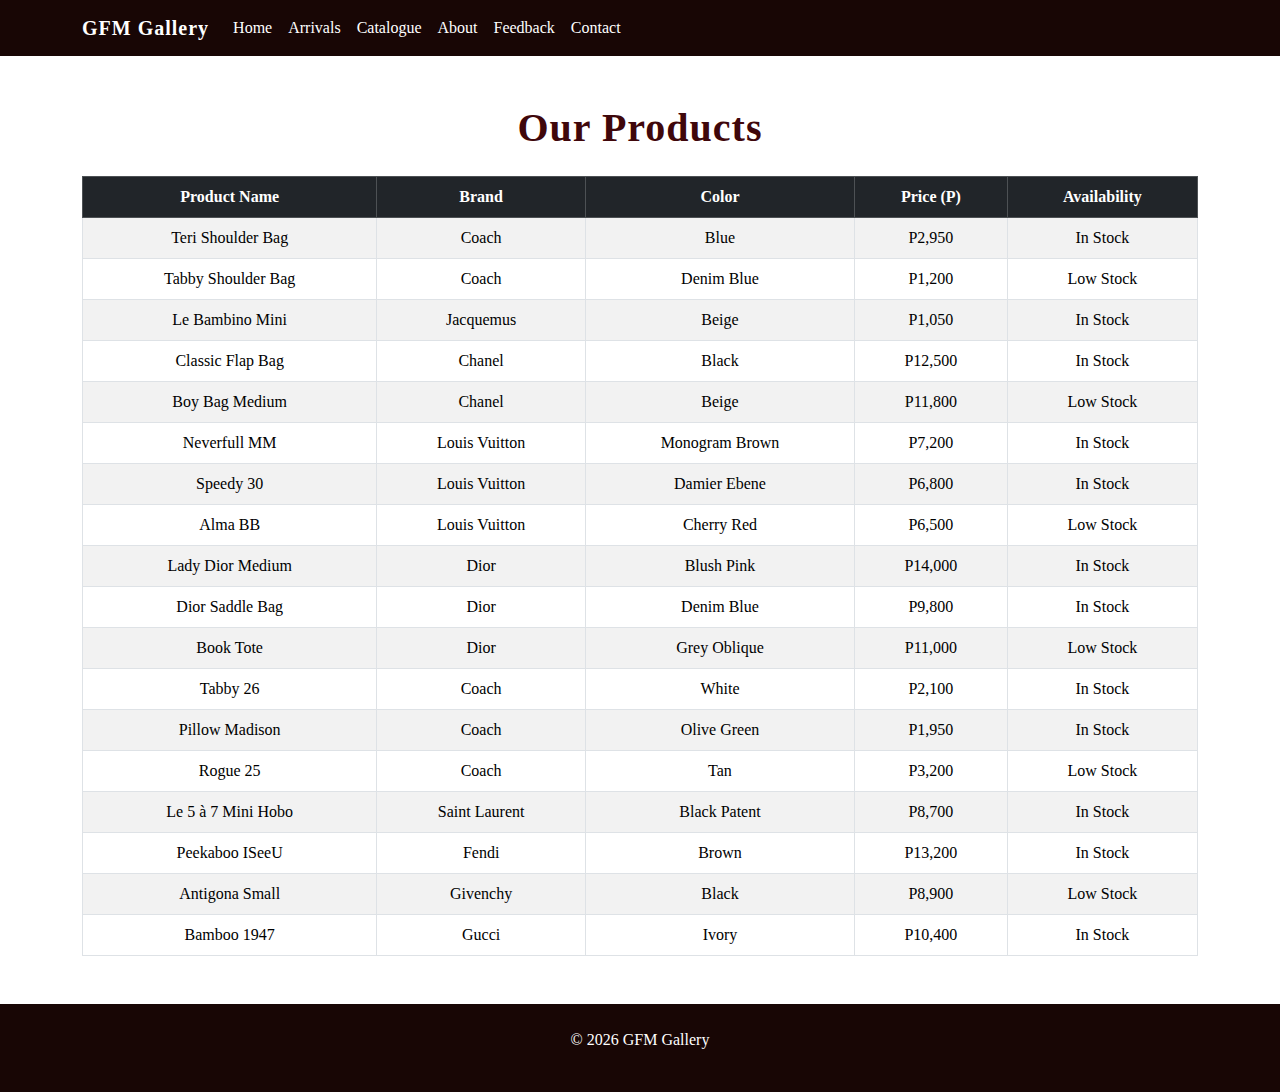
<file: Catalogue.html>
<!DOCTYPE html>
<html lang="en">
<head>
  <meta charset="UTF-8">
  <meta name="viewport" content="width=device-width, initial-scale=1.0">
  <title>Products</title>

  <link href="https://cdn.jsdelivr.net/npm/bootstrap@5.3.0/dist/css/bootstrap.min.css" rel="stylesheet">
  <link rel="stylesheet" href="styles.css">
</head>

<body>

<header>
  <nav class="navbar navbar-expand-lg navbar-dark bg-dark">
    <div class="container">
      <a class="navbar-brand" href="index.html">GFM Gallery</a>

      <button class="navbar-toggler" type="button" data-bs-toggle="collapse" data-bs-target="#navbarNav">
        <span class="navbar-toggler-icon"></span>

      </button>
       <div class="collapse navbar-collapse" id="navbarNav"> 

                <ul class="navbar-nav"> 

       <li class="nav-item">  <div class="collapse navbar-collapse" id="navbarNav"> 

                <ul class="navbar-nav"> 
                  

                        <a class="nav-link" href="index.html">Home</a> 

                    </li> 

                    <li class="nav-item"> 

                        <a class="nav-link" href="arrivals.html">Arrivals</a>

                     </li>

                     <li class="nav-item"> 

                        <a class="nav-link" href="Catalogue.html">Catalogue</a>

                     </li>

                    <li class="nav-item"> 

                        <a class="nav-link" href="about.html">About</a> 

                    </li> 

                     <li class="nav-item"> 

                        <a class="nav-link" href="feedback.html">Feedback</a> 

                    </li> 

                    <li class="nav-item"> 

                        <a class="nav-link" href="contact.html">Contact</a> 

                    </li> 

                </ul> 

            </div> 

        </div> 

    </nav> 

</header>

<main class="container my-5">
  <h1 class="mb-4 text-center">Our Products</h1>

  <table class="table table-bordered table-striped text-center">
    <thead class="table-dark">
      <tr>
        <th>Product Name</th>
        <th>Brand</th>
        <th>Color</th>
        <th>Price (P)</th>
        <th>Availability</th>
      </tr>
    </thead>

    <tbody>
      <tr>
        <td>Teri Shoulder Bag</td>
        <td>Coach</td>
        <td>Blue</td>
        <td>P2,950</td>
        <td>In Stock</td>
      </tr>

      <tr>
        <td>Tabby Shoulder Bag</td>
        <td>Coach</td>
        <td>Denim Blue</td>
        <td>P1,200</td>
        <td>Low Stock</td>
      </tr>

      <tr>
        <td>Le Bambino Mini</td>
        <td>Jacquemus</td>
        <td>Beige</td>
        <td>P1,050</td>
        <td>In Stock</td>
      </tr>

      <tr>
  <td>Classic Flap Bag</td>
  <td>Chanel</td>
  <td>Black</td>
  <td>P12,500</td>
  <td>In Stock</td>
</tr>

<tr>
  <td>Boy Bag Medium</td>
  <td>Chanel</td>
  <td>Beige</td>
  <td>P11,800</td>
  <td>Low Stock</td>
</tr>

<tr>
  <td>Neverfull MM</td>
  <td>Louis Vuitton</td>
  <td>Monogram Brown</td>
  <td>P7,200</td>
  <td>In Stock</td>
</tr>

<tr>
  <td>Speedy 30</td>
  <td>Louis Vuitton</td>
  <td>Damier Ebene</td>
  <td>P6,800</td>
  <td>In Stock</td>
</tr>

<tr>
  <td>Alma BB</td>
  <td>Louis Vuitton</td>
  <td>Cherry Red</td>
  <td>P6,500</td>
  <td>Low Stock</td>
</tr>

<tr>
  <td>Lady Dior Medium</td>
  <td>Dior</td>
  <td>Blush Pink</td>
  <td>P14,000</td>
  <td>In Stock</td>
</tr>

<tr>
  <td>Dior Saddle Bag</td>
  <td>Dior</td>
  <td>Denim Blue</td>
  <td>P9,800</td>
  <td>In Stock</td>
</tr>

<tr>
  <td>Book Tote</td>
  <td>Dior</td>
  <td>Grey Oblique</td>
  <td>P11,000</td>
  <td>Low Stock</td>
</tr>

<tr>
  <td>Tabby 26</td>
  <td>Coach</td>
  <td>White</td>
  <td>P2,100</td>
  <td>In Stock</td>
</tr>

<tr>
  <td>Pillow Madison</td>
  <td>Coach</td>
  <td>Olive Green</td>
  <td>P1,950</td>
  <td>In Stock</td>
</tr>

<tr>
  <td>Rogue 25</td>
  <td>Coach</td>
  <td>Tan</td>
  <td>P3,200</td>
  <td>Low Stock</td>
</tr>

<tr>
  <td>Le 5 à 7 Mini Hobo</td>
  <td>Saint Laurent</td>
  <td>Black Patent</td>
  <td>P8,700</td>
  <td>In Stock</td>
</tr>

<tr>
  <td>Peekaboo ISeeU</td>
  <td>Fendi</td>
  <td>Brown</td>
  <td>P13,200</td>
  <td>In Stock</td>
</tr>

<tr>
  <td>Antigona Small</td>
  <td>Givenchy</td>
  <td>Black</td>
  <td>P8,900</td>
  <td>Low Stock</td>
</tr>

<tr>
  <td>Bamboo 1947</td>
  <td>Gucci</td>
  <td>Ivory</td>
  <td>P10,400</td>
  <td>In Stock</td>
</tr>
    </tbody>
  </table>
</main>

<footer class="text-center py-4">
  <p>&copy; 2026 GFM Gallery</p>
</footer>

<script src="https://cdn.jsdelivr.net/npm/bootstrap@5.3.0/dist/js/bootstrap.bundle.min.js"></script>

</body>
</html>
</file>
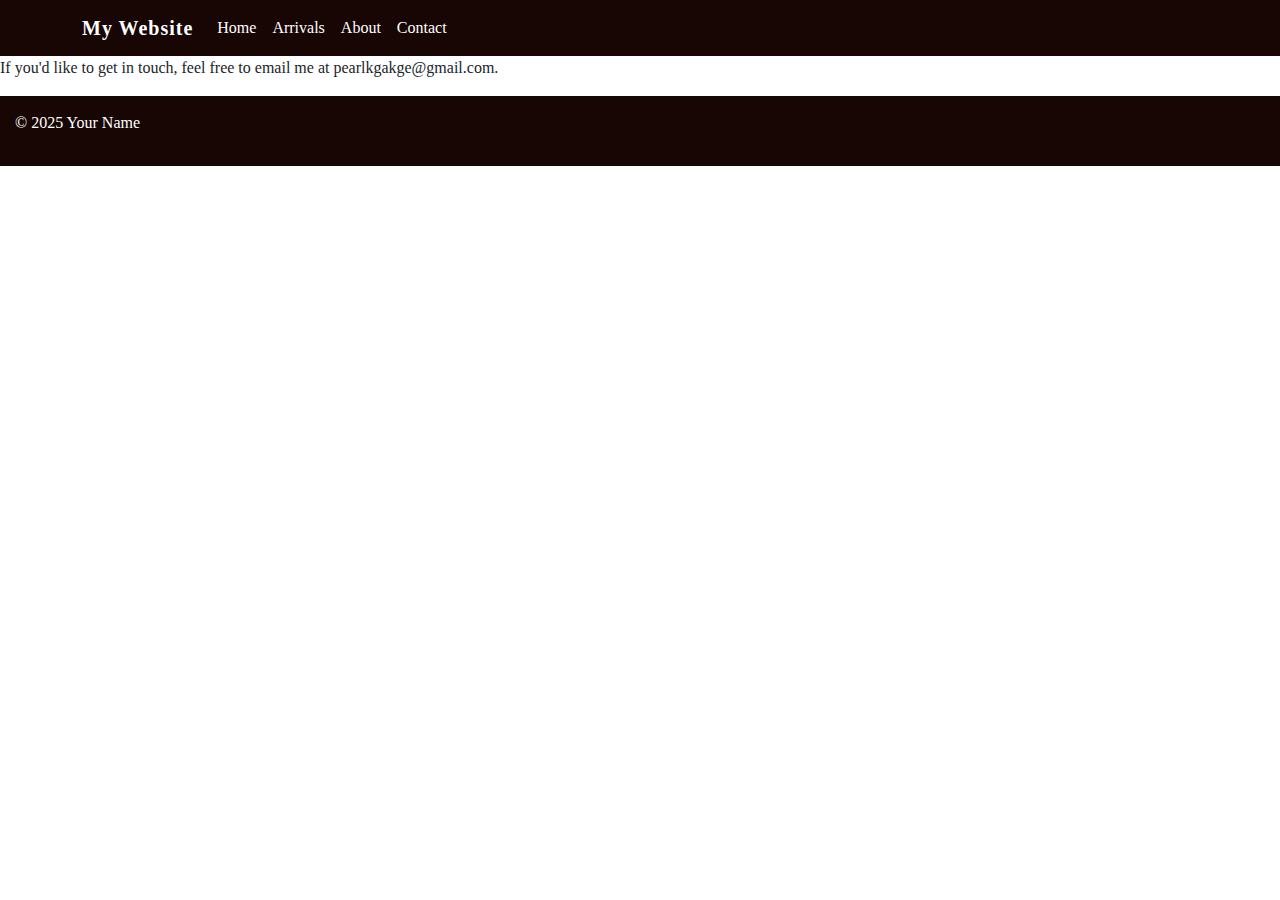
<file: contact.html>
<!DOCTYPE html> 

<htmllang="en"> 

<head> 

    <metacharset="UTF-8"> 

    <metaname="viewport"content="width=device-width,initial-scale=1.0"> 

    <title>Contact Us</title> 

    <!-- Bootstrap CSS --> 

    <link href="https://cdn.jsdelivr.net/npm/bootstrap@5.3.0/dist/css/bootstrap.min.css" rel="stylesheet"> 

    <!-- Custom CSS --> 

    <link rel="stylesheet" href="styles.css"> 

</head> 

<body> 

    <!-- Your content goes here --> 

 

    <!-- Bootstrap JS and dependencies --> 

    <script src="https://cdn.jsdelivr.net/npm/@popperjs/core@2.11.6/dist/umd/popper.min.js"></script> 

    <script src="https://cdn.jsdelivr.net/npm/bootstrap@5.3.0/dist/js/bootstrap.min.js"></script> 

</body> 

</html> 


</head> 

<body> 

    <header> 

         <nav class="navbar navbar-expand-lg navbar-dark bg-dark"> 

        <div class="container"> 

            <a class="navbar-brand" href="index.html">My Website</a> 

            <button class="navbar-toggler" type="button" data-bs-toggle="collapse" data-bs-target="#navbarNav"> 

                <span class="navbar-toggler-icon"></span> 

            </button> 

            <div class="collapse navbar-collapse" id="navbarNav"> 

                <ul class="navbar-nav"> 

                    <li class="nav-item"> 

                        <a class="nav-link" href="index.html">Home</a> 

                    </li> 

                    <li class="nav-item"> 

                        <a class="nav-link" href="arrivals.html">Arrivals</a>

                     </li>

                    <li class="nav-item"> 

                        <a class="nav-link" href="about.html">About</a> 

                    </li> 

                    <li class="nav-item"> 

                        <a class="nav-link" href="contact.html">Contact</a> 

                    </li> 

                </ul> 

            </div> 

        </div> 

    </nav> 

    </header> 

 

    <main> 

        <p>If you'd like to get in touch, feel free to email me at <ahref="mailto:example@example.com">pearlkgakge@gmail.com</a>.</p> 

    </main> 

 

    <footer> 

        <p>&copy; 2025 Your Name</p> 

    </footer> 

</body> 

</html>
</file>
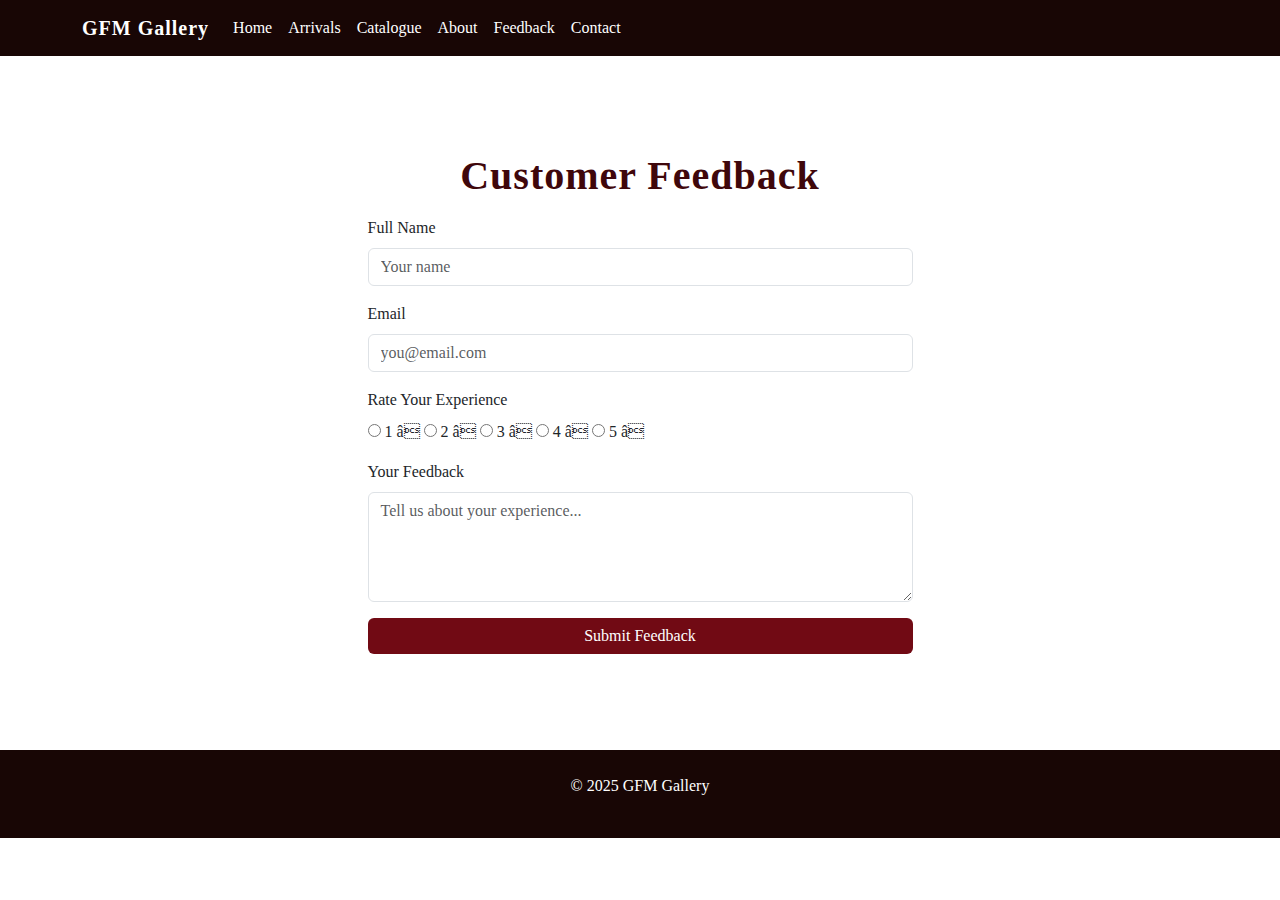
<file: feedback.html>
<!DOCTYPE html>
<htmllang="en">
<head>
  <metacharset="UTF-8">
  <metaname="viewport"content="width=device-width,initial-scale=1.0">
  <title>Feedback</title>

  <link href="https://cdn.jsdelivr.net/npm/bootstrap@5.3.0/dist/css/bootstrap.min.css" rel="stylesheet">
  <link rel="stylesheet" href="styles.css">
</head>

<body>

<header>
  <nav class="navbar navbar-expand-lg navbar-dark bg-dark"> 
    <div class="container">
      <a class="navbar-brand" href="index.html">GFM Gallery</a>

      <button class="navbar-toggler" type="button" data-bs-toggle="collapse" data-bs-target="#navbarNav">
        <span class="navbar-toggler-icon"></span>
      </button>

       <div class="collapse navbar-collapse" id="navbarNav"> 

                <ul class="navbar-nav"> 

                    <li class="nav-item"> 

                        <a class="nav-link" href="index.html">Home</a> 

                    </li> 

                     <li class="nav-item"> 

                        <a class="nav-link" href="arrivals.html">Arrivals</a>

                     </li>

                     <li class="nav-item"> 

                        <a class="nav-link" href="Catalogue.html">Catalogue</a>

                     </li>

                    <li class="nav-item"> 

                        <a class="nav-link" href="about.html">About</a> 

                    </li> 

                     <li class="nav-item"> 

                        <a class="nav-link" href="feedback.html">Feedback</a> 

                    </li> 

                    <li class="nav-item"> 

                        <a class="nav-link" href="contact.html">Contact</a> 

                    </li> 

                </ul> 

            </div> 

        </div> 

    </nav> 
</header>

<main class="container my-5">
  <div class="row justify-content-center">
    <div class="col-lg-7">

      <div class="contact-card p-4 p-md-5">
        <h1 class="mb-3 text-center">Customer Feedback</h1>

        <form>
          <div class="mb-3">
            <label class="form-label">Full Name</label>
            <input type="text" class="form-control" placeholder="Your name" required>
          </div>

          <div class="mb-3">
            <label class="form-label">Email</label>
            <input type="email" class="form-control" placeholder="you@email.com" required>
          </div>

          <div class="mb-3">
            <label class="form-label">Rate Your Experience</label><br>
            <input type="radio" name="rating" value="1"> 1 ⭐
            <input type="radio" name="rating" value="2"> 2 ⭐
            <input type="radio" name="rating" value="3"> 3 ⭐
            <input type="radio" name="rating" value="4"> 4 ⭐
            <input type="radio" name="rating" value="5"> 5 ⭐
          </div>

          <div class="mb-3">
            <label class="form-label">Your Feedback</label>
            <textarea class="form-control" rows="4" placeholder="Tell us about your experience..." required></textarea>
          </div>

          <button type="submit" class="btn btn-dark w-100">Submit Feedback</button>
        </form>

      </div>

    </div>
  </div>
</main>

<footer class="text-center py-4">
  <p>&copy; 2025 GFM Gallery</p>
</footer>

<script src="https://cdn.jsdelivr.net/npm/bootstrap@5.3.0/dist/js/bootstrap.bundle.min.js"></script>

</body>
</html>
</file>
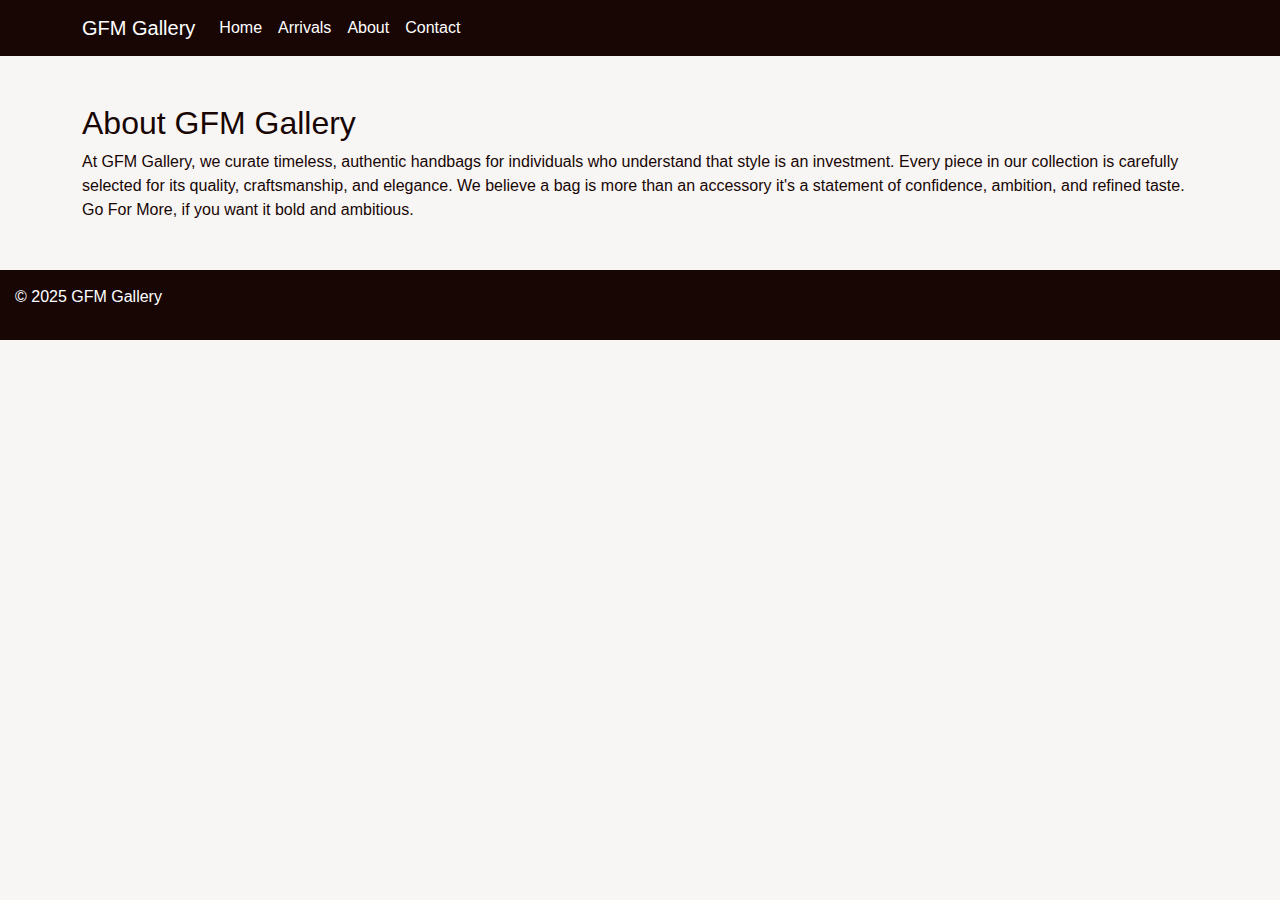
<file: OneDrive - Botswana Accountancy College/my-github-page/about.html>
<!DOCTYPE html> 

<htmllang="en"> 

<head> 

    <metacharset="UTF-8"> 

    <metaname="viewport"content="width=device-width,initial-scale=1.0"> 

    <title>About</title> 

    <!-- Bootstrap CSS --> 

    <link href="https://cdn.jsdelivr.net/npm/bootstrap@5.3.0/dist/css/bootstrap.min.css" rel="stylesheet"> 

    <!-- Custom CSS --> 

    <link rel="stylesheet" href="styles.css"> 

</head> 

<body> 

    <!-- Your content goes here --> 

    <!-- Bootstrap JS and dependencies --> 

    <script src="https://cdn.jsdelivr.net/npm/@popperjs/core@2.11.6/dist/umd/popper.min.js"></script> 

    <script src="https://cdn.jsdelivr.net/npm/bootstrap@5.3.0/dist/js/bootstrap.min.js"></script> 

</body> 

</html> 
</head>
<body> 

    <header> 

         <nav class="navbar navbar-expand-lg navbar-dark bg-dark"> 

        <div class="container"> 

            <a class="navbar-brand" href="index.html">GFM Gallery</a> 

            <button class="navbar-toggler" type="button" data-bs-toggle="collapse" data-bs-target="#navbarNav"> 

                <span class="navbar-toggler-icon"></span> 

            </button> 

            <div class="collapse navbar-collapse" id="navbarNav"> 

                <ul class="navbar-nav"> 

                    <li class="nav-item"> 

                        <a class="nav-link" href="index.html">Home</a> 

                    </li> 

                     <li class="nav-item"> 

                        <a class="nav-link" href="newarrivals.html">Arrivals</a>

                     </li>

                    <li class="nav-item"> 

                        <a class="nav-link" href="about.html">About</a> 

                    </li> 

                    <li class="nav-item"> 

                        <a class="nav-link" href="contact.html">Contact</a> 

                    </li> 

                </ul> 

            </div> 

        </div> 

    </nav> 

    </header> 
    
<main class="container my-5"> 

    <h2>About GFM Gallery</h2> 

    <p>At GFM Gallery, we curate timeless, authentic handbags for individuals who understand that style is an investment. Every piece in our collection is carefully selected for its quality, craftsmanship, and elegance.

We believe a bag is more than an accessory it's a statement of confidence, ambition, and refined taste.

Go For More, if you want it bold and ambitious.</p> 

</main> 

     <footer> 

        <p>&copy; 2025 GFM Gallery</p> 

    </footer> 

</body> 

</html>
</file>
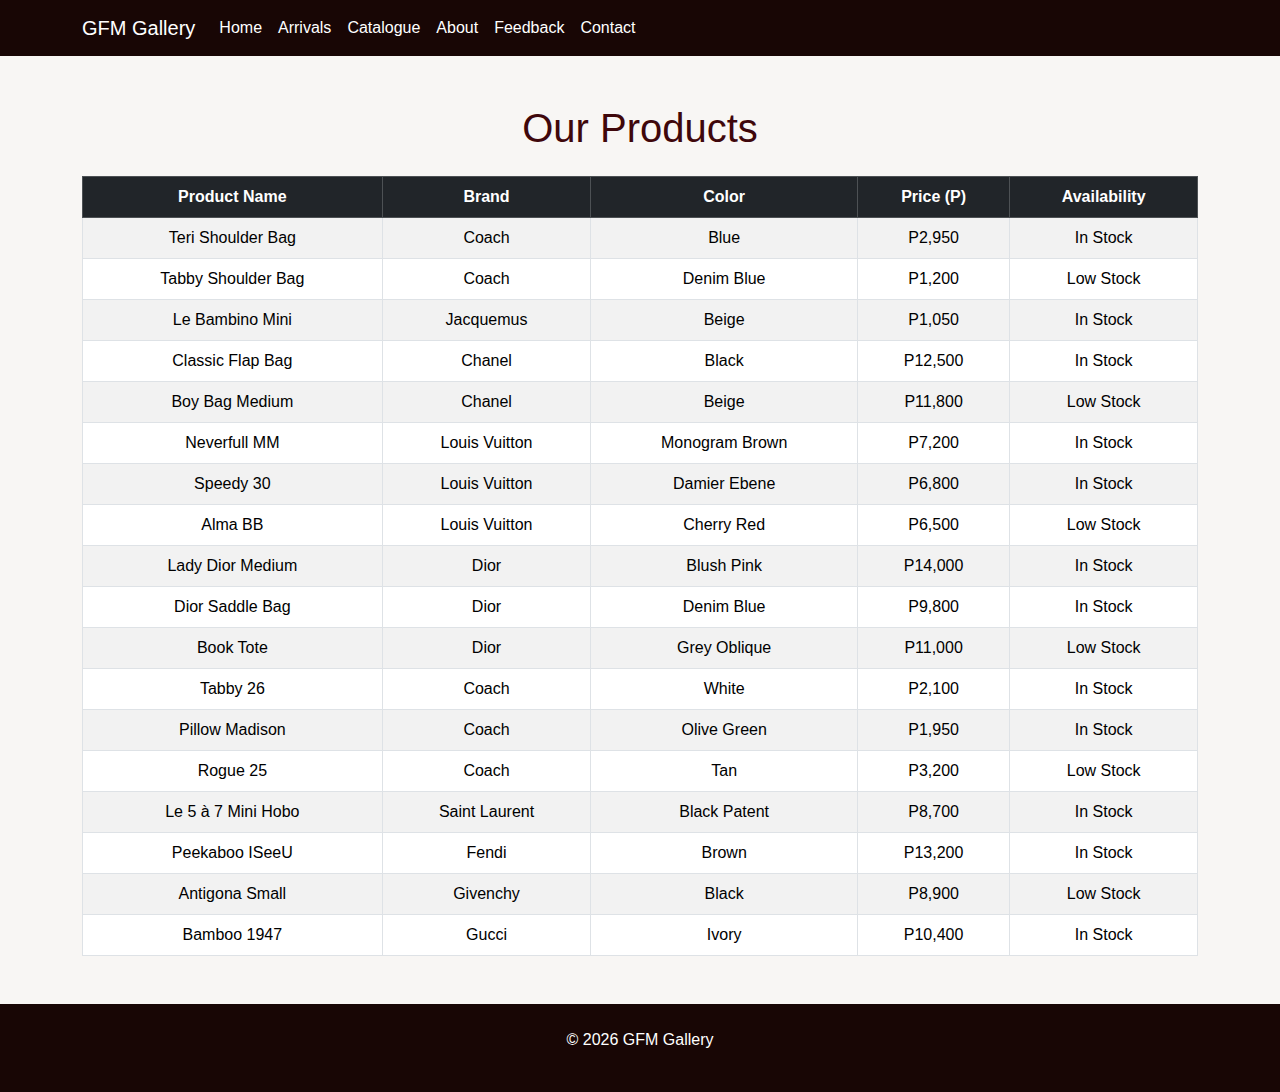
<file: OneDrive - Botswana Accountancy College/my-github-page/Catalogue.html>
<!DOCTYPE html>
<html lang="en">
<head>
  <meta charset="UTF-8">
  <meta name="viewport" content="width=device-width, initial-scale=1.0">
  <title>Products</title>

  <link href="https://cdn.jsdelivr.net/npm/bootstrap@5.3.0/dist/css/bootstrap.min.css" rel="stylesheet">
  <link rel="stylesheet" href="styles.css">
</head>

<body>

<header>
  <nav class="navbar navbar-expand-lg navbar-dark bg-dark">
    <div class="container">
      <a class="navbar-brand" href="index.html">GFM Gallery</a>

      <button class="navbar-toggler" type="button" data-bs-toggle="collapse" data-bs-target="#navbarNav">
        <span class="navbar-toggler-icon"></span>

      </button>
       <div class="collapse navbar-collapse" id="navbarNav"> 

                <ul class="navbar-nav"> 

       <li class="nav-item">  <div class="collapse navbar-collapse" id="navbarNav"> 

                <ul class="navbar-nav"> 
                  

                        <a class="nav-link" href="index.html">Home</a> 

                    </li> 

                    <li class="nav-item"> 

                        <a class="nav-link" href="arrivals.html">Arrivals</a>

                     </li>

                     <li class="nav-item"> 

                        <a class="nav-link" href="Catalogue.html">Catalogue</a>

                     </li>

                    <li class="nav-item"> 

                        <a class="nav-link" href="about.html">About</a> 

                    </li> 

                     <li class="nav-item"> 

                        <a class="nav-link" href="feedback.html">Feedback</a> 

                    </li> 

                    <li class="nav-item"> 

                        <a class="nav-link" href="contact.html">Contact</a> 

                    </li> 

                </ul> 

            </div> 

        </div> 

    </nav> 

</header>

<main class="container my-5">
  <h1 class="mb-4 text-center">Our Products</h1>

  <table class="table table-bordered table-striped text-center">
    <thead class="table-dark">
      <tr>
        <th>Product Name</th>
        <th>Brand</th>
        <th>Color</th>
        <th>Price (P)</th>
        <th>Availability</th>
      </tr>
    </thead>

    <tbody>
      <tr>
        <td>Teri Shoulder Bag</td>
        <td>Coach</td>
        <td>Blue</td>
        <td>P2,950</td>
        <td>In Stock</td>
      </tr>

      <tr>
        <td>Tabby Shoulder Bag</td>
        <td>Coach</td>
        <td>Denim Blue</td>
        <td>P1,200</td>
        <td>Low Stock</td>
      </tr>

      <tr>
        <td>Le Bambino Mini</td>
        <td>Jacquemus</td>
        <td>Beige</td>
        <td>P1,050</td>
        <td>In Stock</td>
      </tr>

      <tr>
  <td>Classic Flap Bag</td>
  <td>Chanel</td>
  <td>Black</td>
  <td>P12,500</td>
  <td>In Stock</td>
</tr>

<tr>
  <td>Boy Bag Medium</td>
  <td>Chanel</td>
  <td>Beige</td>
  <td>P11,800</td>
  <td>Low Stock</td>
</tr>

<tr>
  <td>Neverfull MM</td>
  <td>Louis Vuitton</td>
  <td>Monogram Brown</td>
  <td>P7,200</td>
  <td>In Stock</td>
</tr>

<tr>
  <td>Speedy 30</td>
  <td>Louis Vuitton</td>
  <td>Damier Ebene</td>
  <td>P6,800</td>
  <td>In Stock</td>
</tr>

<tr>
  <td>Alma BB</td>
  <td>Louis Vuitton</td>
  <td>Cherry Red</td>
  <td>P6,500</td>
  <td>Low Stock</td>
</tr>

<tr>
  <td>Lady Dior Medium</td>
  <td>Dior</td>
  <td>Blush Pink</td>
  <td>P14,000</td>
  <td>In Stock</td>
</tr>

<tr>
  <td>Dior Saddle Bag</td>
  <td>Dior</td>
  <td>Denim Blue</td>
  <td>P9,800</td>
  <td>In Stock</td>
</tr>

<tr>
  <td>Book Tote</td>
  <td>Dior</td>
  <td>Grey Oblique</td>
  <td>P11,000</td>
  <td>Low Stock</td>
</tr>

<tr>
  <td>Tabby 26</td>
  <td>Coach</td>
  <td>White</td>
  <td>P2,100</td>
  <td>In Stock</td>
</tr>

<tr>
  <td>Pillow Madison</td>
  <td>Coach</td>
  <td>Olive Green</td>
  <td>P1,950</td>
  <td>In Stock</td>
</tr>

<tr>
  <td>Rogue 25</td>
  <td>Coach</td>
  <td>Tan</td>
  <td>P3,200</td>
  <td>Low Stock</td>
</tr>

<tr>
  <td>Le 5 à 7 Mini Hobo</td>
  <td>Saint Laurent</td>
  <td>Black Patent</td>
  <td>P8,700</td>
  <td>In Stock</td>
</tr>

<tr>
  <td>Peekaboo ISeeU</td>
  <td>Fendi</td>
  <td>Brown</td>
  <td>P13,200</td>
  <td>In Stock</td>
</tr>

<tr>
  <td>Antigona Small</td>
  <td>Givenchy</td>
  <td>Black</td>
  <td>P8,900</td>
  <td>Low Stock</td>
</tr>

<tr>
  <td>Bamboo 1947</td>
  <td>Gucci</td>
  <td>Ivory</td>
  <td>P10,400</td>
  <td>In Stock</td>
</tr>
    </tbody>
  </table>
</main>

<footer class="text-center py-4">
  <p>&copy; 2026 GFM Gallery</p>
</footer>

<script src="https://cdn.jsdelivr.net/npm/bootstrap@5.3.0/dist/js/bootstrap.bundle.min.js"></script>

</body>

</html>
</file>
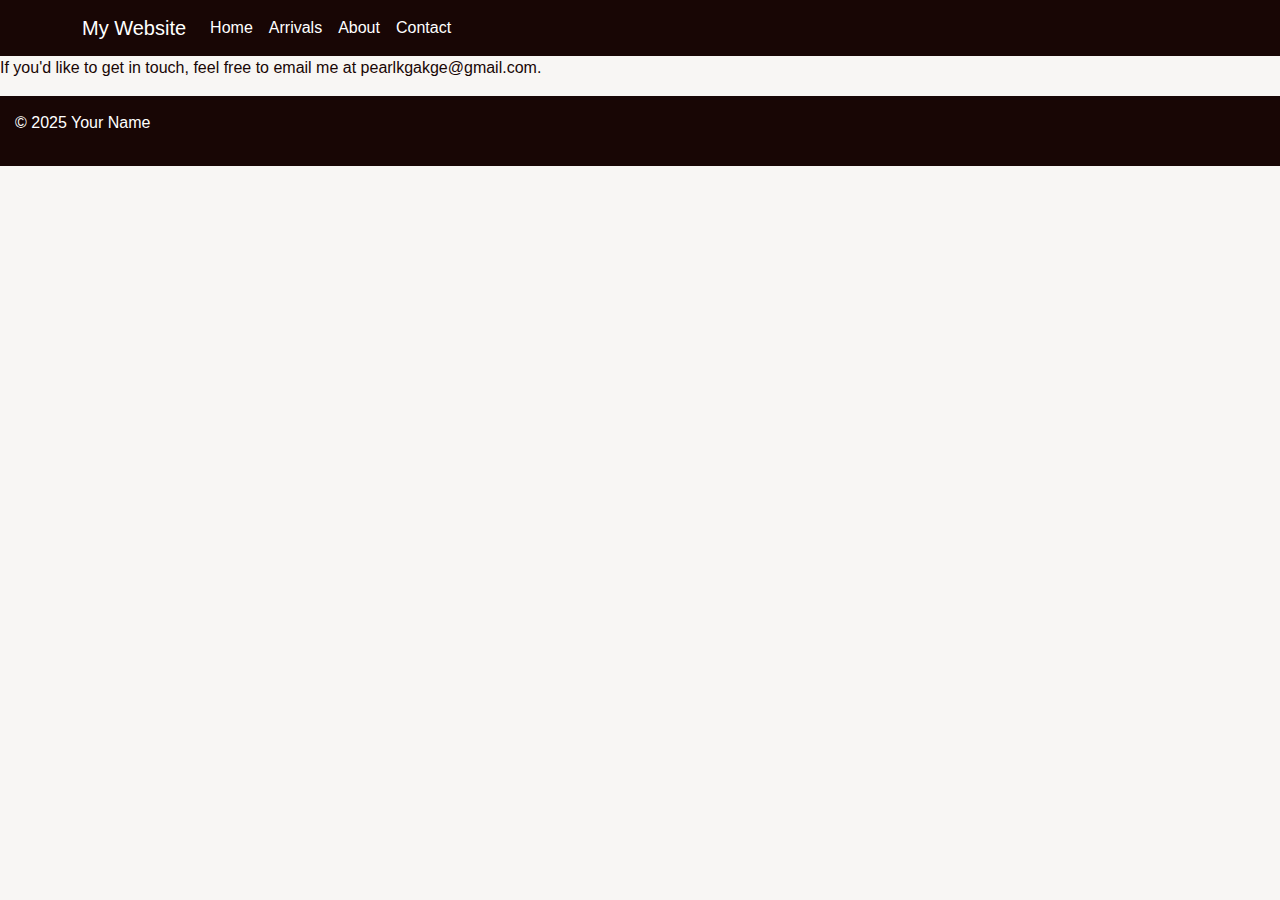
<file: OneDrive - Botswana Accountancy College/my-github-page/contact.html>
<!DOCTYPE html> 

<htmllang="en"> 

<head> 

    <metacharset="UTF-8"> 

    <metaname="viewport"content="width=device-width,initial-scale=1.0"> 

    <title>Contact Us</title> 

    <!-- Bootstrap CSS --> 

    <link href="https://cdn.jsdelivr.net/npm/bootstrap@5.3.0/dist/css/bootstrap.min.css" rel="stylesheet"> 

    <!-- Custom CSS --> 

    <link rel="stylesheet" href="styles.css"> 

</head> 

<body> 

    <!-- Your content goes here --> 

 

    <!-- Bootstrap JS and dependencies --> 

    <script src="https://cdn.jsdelivr.net/npm/@popperjs/core@2.11.6/dist/umd/popper.min.js"></script> 

    <script src="https://cdn.jsdelivr.net/npm/bootstrap@5.3.0/dist/js/bootstrap.min.js"></script> 

</body> 

</html> 


</head> 

<body> 

    <header> 

         <nav class="navbar navbar-expand-lg navbar-dark bg-dark"> 

        <div class="container"> 

            <a class="navbar-brand" href="index.html">My Website</a> 

            <button class="navbar-toggler" type="button" data-bs-toggle="collapse" data-bs-target="#navbarNav"> 

                <span class="navbar-toggler-icon"></span> 

            </button> 

            <div class="collapse navbar-collapse" id="navbarNav"> 

                <ul class="navbar-nav"> 

                    <li class="nav-item"> 

                        <a class="nav-link" href="index.html">Home</a> 

                    </li> 

                    <li class="nav-item"> 

                        <a class="nav-link" href="newarrivals.html">Arrivals</a>

                     </li>

                    <li class="nav-item"> 

                        <a class="nav-link" href="about.html">About</a> 

                    </li> 

                    <li class="nav-item"> 

                        <a class="nav-link" href="contact.html">Contact</a> 

                    </li> 

                </ul> 

            </div> 

        </div> 

    </nav> 

    </header> 

 

    <main> 

        <p>If you'd like to get in touch, feel free to email me at <ahref="mailto:example@example.com">pearlkgakge@gmail.com</a>.</p> 

    </main> 

 

    <footer> 

        <p>&copy; 2025 Your Name</p> 

    </footer> 

</body> 

</html>
</file>
<file: styles.css>
body {
    font-family: 'Cormorant Garamond', serif;
}

h1, h2, h3, .navbar-brand {
    font-weight: 700;
    letter-spacing: 1px;
}


.navbar {
    background-color: #180605 !important;
}

.navbar .nav-link,
.navbar .navbar-brand {
    color: #ffffff !important;
}

.navbar .nav-link:hover {
    color: #B18582 !important;
}


h1 {
    color: #3F070B;
}


.card {
    background-color: #ffffff;   
    border: none;
    border-radius: 12px;
    box-shadow: 0 10px 25px rgba(0,0,0,0.08);
}

.card-title {
    color: #180605;
}

.card p {
    color: #710A14;
}


.btn-dark {
    background-color: #710A14;
    border: none;
    border-radius: 6px;
}

.btn-dark:hover {
    background-color: #3F070B;
}


footer {
    background-color: #180605;
    color: #ffffff;
    padding: 15px;
}

.about-layout{
  max-width: 1100px;
  margin: 80px auto;
  display: grid;
  grid-template-columns: 1fr 1fr;
  gap: 60px;
  align-items: center;
}

.about-images{
  display: grid;
  gap: 20px;
}

.about-images img{
  width: 100%;
  height: auto;
  border-radius: 12px;
}

.about-text-area h1{
  font-size: 48px;
  margin-bottom: 20px;
}

.about-text-area p{
  font-size: 17px;
  line-height: 1.8;
  margin-bottom: 16px;
}

/* Mobile */
@media (max-width: 900px){
  .about-layout{
    grid-template-columns: 1fr;
  }
}

.hero-home{
  height: 90vh;
  background: 
    linear-gradient(rgba(0,0,0,0.45), rgba(0,0,0,0.45)),
    url("https://i.pinimg.com/1200x/1b/6f/5b/1b6f5b3ce6754cd0f6eb57044c88f453.jpg");
  background-size: cover;
  background-position: center;
  background-repeat: no-repeat;

  display: flex;
  align-items: center;
  justify-content: center;
  text-align: center;
  color: white;
}
</file>
<file: OneDrive - Botswana Accountancy College/my-github-page/styles.css>
body {
    font-family: Arial, sans-serif;
    background-color: #f8f6f4;   
    color: #180605;
}


.navbar {
    background-color: #180605 !important;
}

.navbar .nav-link,
.navbar .navbar-brand {
    color: #ffffff !important;
}

.navbar .nav-link:hover {
    color: #B18582 !important;
}


h1 {
    color: #3F070B;
}


.card {
    background-color: #ffffff;   
    border: none;
    border-radius: 12px;
    box-shadow: 0 10px 25px rgba(0,0,0,0.08);
}

.card-title {
    color: #180605;
}

.card p {
    color: #710A14;
}


.btn-dark {
    background-color: #710A14;
    border: none;
    border-radius: 6px;
}

.btn-dark:hover {
    background-color: #3F070B;
}


footer {
    background-color: #180605;
    color: #ffffff;
    padding: 15px;
}

.about-layout{
  max-width: 1100px;
  margin: 80px auto;
  display: grid;
  grid-template-columns: 1fr 1fr;
  gap: 60px;
  align-items: center;
}

.about-images{
  display: grid;
  gap: 20px;
}

.about-images img{
  width: 50%;
  height: auto;
  border-radius: 12px;
}

.about-text-area h1{
  font-size: 48px;
  margin-bottom: 20px;
}

.about-text-area p{
  font-size: 17px;
  line-height: 1.8;
  margin-bottom: 16px;
}

/* Mobile */
@media (max-width: 900px){
  .about-layout{
    grid-template-columns: 1fr;
  }
}

.hero-home{
  height: 90vh;
  background: 
    linear-gradient(rgba(0,0,0,0.45), rgba(0,0,0,0.45)),
    url("https://i.pinimg.com/1200x/1b/6f/5b/1b6f5b3ce6754cd0f6eb57044c88f453.jpg");
  background-size: cover;
  background-position: center;
  background-repeat: no-repeat;

  display: flex;
  align-items: center;
  justify-content: center;
  text-align: center;
  color: white;
}
</file>
